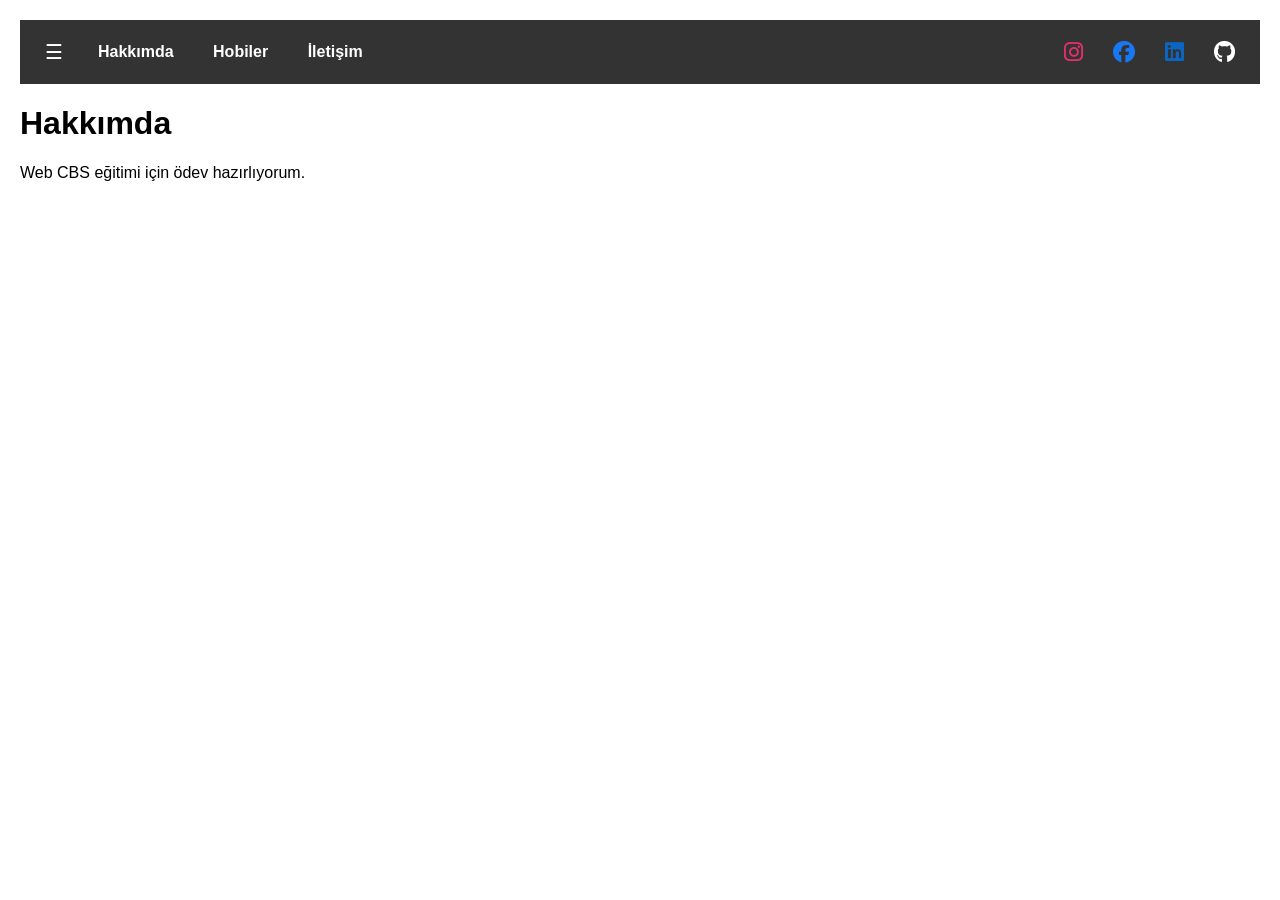
<file: index.html>
<!DOCTYPE html>
<html>
<head>
<meta charset="UTF-8">
<title>Hakkımda</title>
<link rel="stylesheet" href="style.css">
<link rel="stylesheet" href="https://cdnjs.cloudflare.com/ajax/libs/font-awesome/6.5.0/css/all.min.css">
</head>

<body>

<div id="sidebar" class="sidebar">

<a href="javascript:void(0)" onclick="closeNav()">Kapat</a>

<a href="index.html">Hakkımda</a>
<a href="hobiler.html">Hobiler</a>
<a href="iletisim.html">İletişim</a>

</div>


<div id="main">

<div id="navbar"></div>

<div class="content">
<h1>Hakkımda</h1>
<p>Web CBS eğitimi için ödev hazırlıyorum.</p>
</div>

<script src="script.js"></script>
<script src="loader.js"></script>
</body>
</html>
</file>
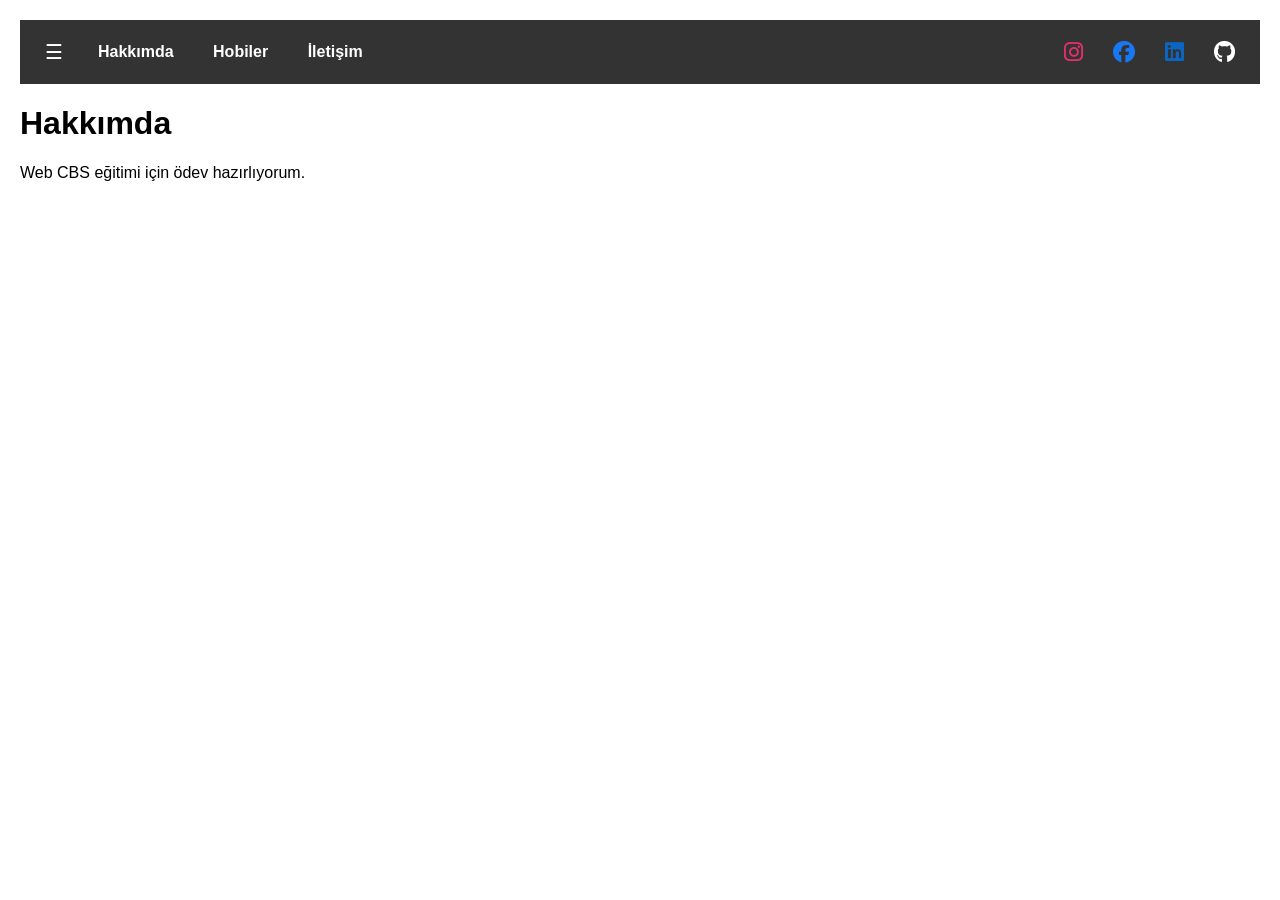
<file: hakkimda.html>
<!DOCTYPE html>
<html>
<head>
<meta charset="UTF-8">
<title>Hakkımda</title>
<link rel="stylesheet" href="style.css">
<link rel="stylesheet" href="https://cdnjs.cloudflare.com/ajax/libs/font-awesome/6.5.0/css/all.min.css">
</head>

<body>

<div id="sidebar" class="sidebar">

<a href="javascript:void(0)" onclick="closeNav()">Kapat</a>

<a href="hakkimda.html">Hakkımda</a>
<a href="hobiler.html">Hobiler</a>
<a href="iletisim.html">İletişim</a>

</div>


<div id="main">

<div id="navbar"></div>

<div class="content">
<h1>Hakkımda</h1>
<p>Web CBS eğitimi için ödev hazırlıyorum.</p>
</div>

<script src="script.js"></script>
<script src="loader.js"></script>
</body>
</html>
</file>
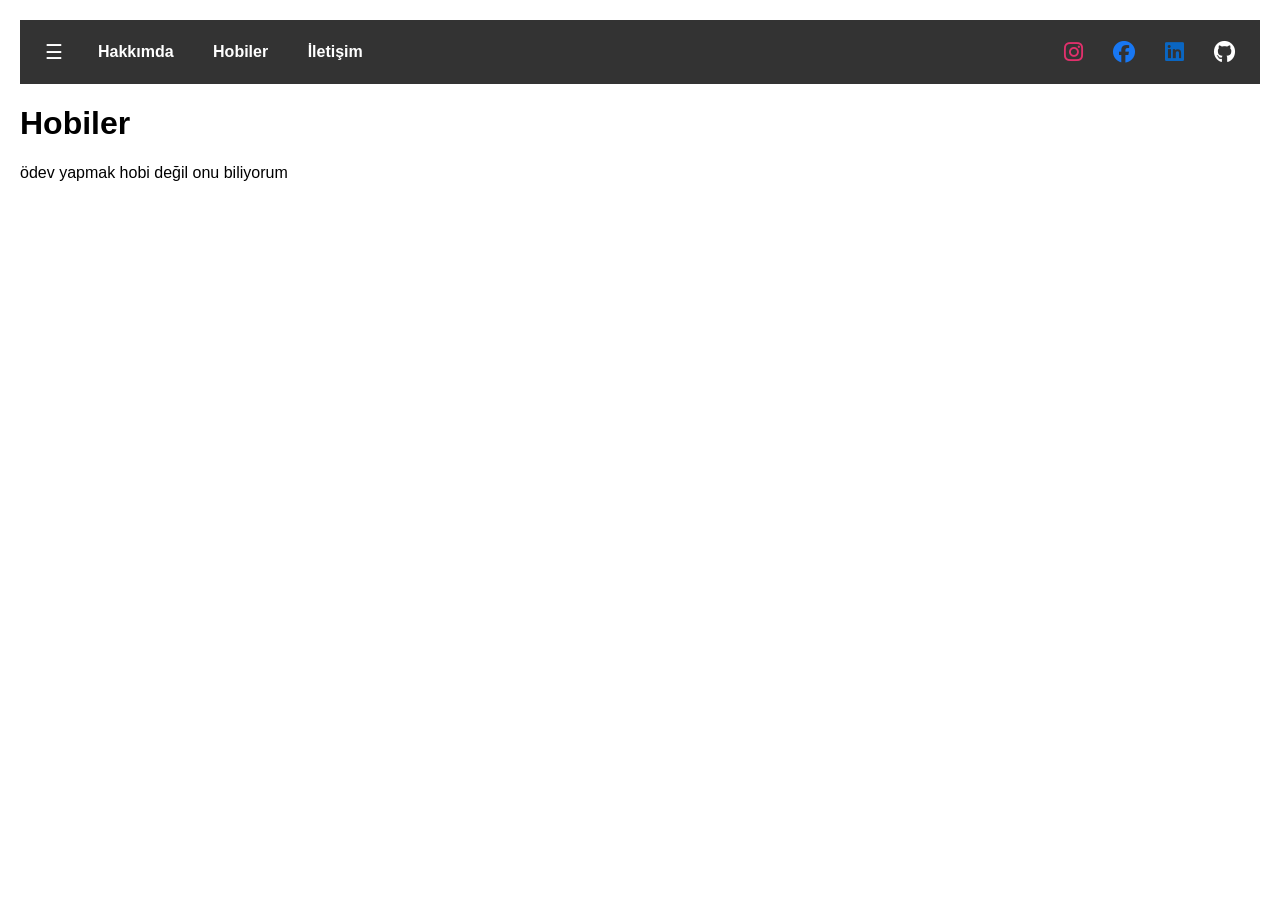
<file: hobiler.html>
<!DOCTYPE html>
<html>
<head>
<meta charset="UTF-8">
<title>Hobiler</title>
<link rel="stylesheet" href="style.css">
<link rel="stylesheet" href="https://cdnjs.cloudflare.com/ajax/libs/font-awesome/6.5.0/css/all.min.css">
</head>

<body>

<div id="sidebar" class="sidebar">

<a href="javascript:void(0)" onclick="closeNav()">Kapat</a>

<a href="index.html">Hakkımda</a>
<a href="hobiler.html">Hobiler</a>
<a href="iletisim.html">İletişim</a>

</div>


<div id="main">

<div id="navbar"></div>

<div class="content">
<h1>Hobiler</h1>
<p>ödev yapmak hobi değil onu biliyorum</p>
</div>

<script src="script.js"></script>
<script src="loader.js"></script>
</body>
</html>
</file>
<file: style.css>
body{
margin:0;
font-family:Arial;
transition:0.3s;
}

/* üst menü */
.topnav{
background:#333;
padding:10px;
color:white;
}

.topnav a{
color:white;
margin-right:15px;
text-decoration:none;
}

/* sidebar */

.sidebar{
height:100%;
width:0;
position:fixed;
left:0;
top:0;
background:#111;
overflow-x:hidden;
transition:0.3s;
padding-top:60px;
z-index:1000;
}

.sidebar a{
padding:10px 20px;
display:block;
color:white;
text-decoration:none;
}

.sidebar a:hover{
background:#575757;
}

.openbtn{
font-size:20px;
cursor:pointer;
background:#333;
color:white;
border:none;
padding:10px 15px;
}

/* içerik alanı */

#main{
transition:margin-left .3s;
padding:20px;
}

.social-container{
display:flex;
gap:40px;
margin-top:30px;
flex-wrap:wrap;
}

.social-item{
text-decoration:none;
display:flex;
flex-direction:column;
align-items:center;
font-size:18px;
}

.social-item i{
font-size:60px;
margin-bottom:10px;
transition:0.3s;
}

/* renkler */

.instagram{
color:#E1306C;
}

.facebook{
color:#1877F2;
}

.linkedin{
color:#0A66C2;
}

.github{
color:#000;
}

.social-item span{
color:#333;
font-weight:bold;
}

/* hover animasyonu */

.social-item:hover i{
transform:scale(1.2);
}

.topnav{
display:flex;
align-items:center;
background:#333;
padding:10px;
}

/* sosyal medya ikonları */

.social-top{
display:flex;
gap:15px;
margin-left:10px;
}

.social-top i{
font-size:22px;
transition:0.3s;
}

.social-top i:hover{
transform:scale(1.2);
}

/* renkler */

.instagram{
color:#E1306C;
}

.facebook{
color:#1877F2;
}

.linkedin{
color:#0A66C2;
}

.github{
color:#fff;
}

/* sayfa linkleri */

.menu-links{
margin-right:auto;
}

.menu-links a{
color:white;
margin-left:20px;
text-decoration:none;
font-weight:bold;
}

.menu-links a:hover{
text-decoration:underline;
}
</file>
